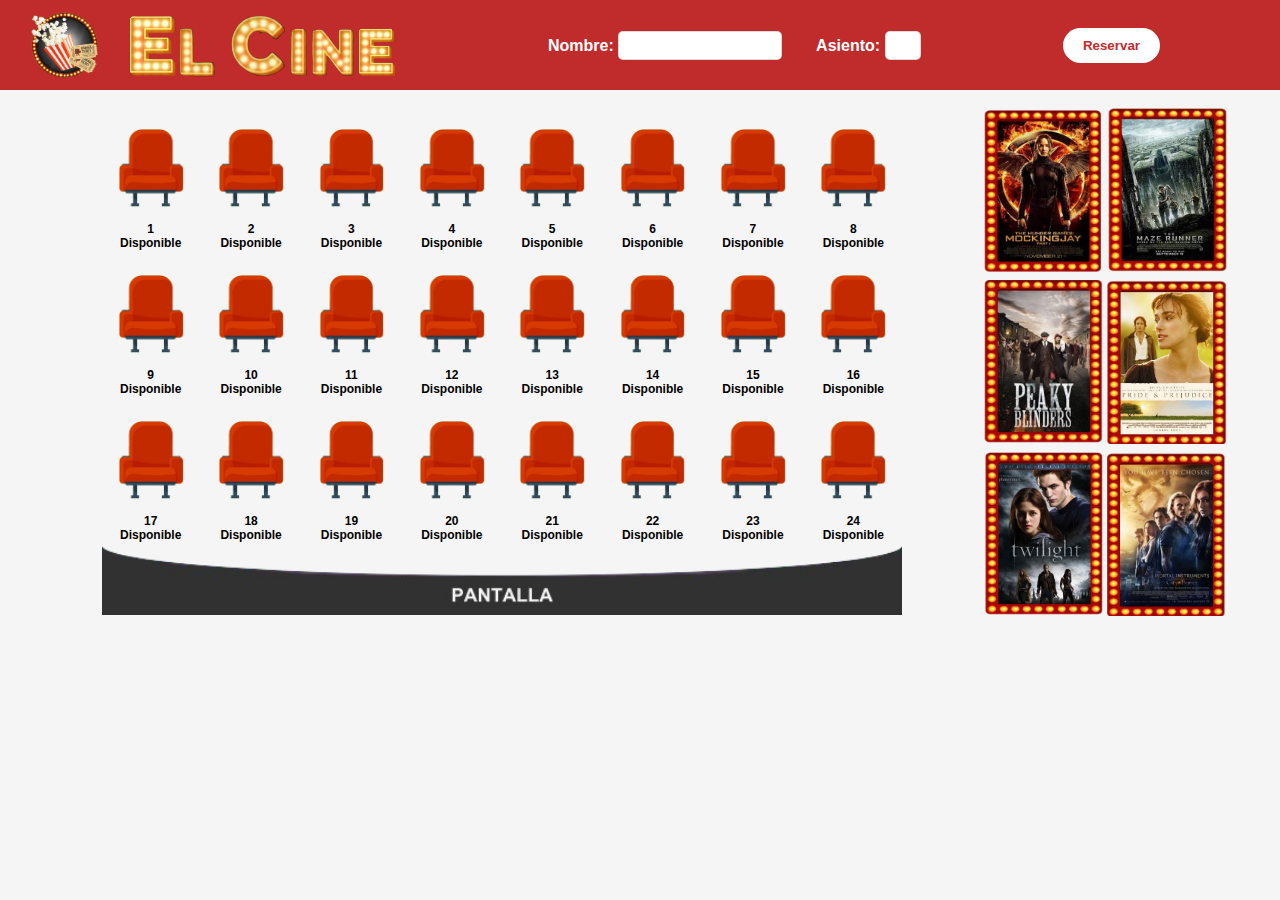
<file: index.html>
<!DOCTYPE html>
<html lang="en">
<head>
    <meta charset="UTF-8">
    <meta name="viewport" content="widtd=device-widtd, initial-scale=1.0">
    <title>El Cine</title>
    
    <!--Se referencian los códigos JavaScript y la hoja de estilo css.-->
    <script type="text/javascript" src="Cine.js"></script>
    <link rel="stylesheet" href="Cine.css">

</head>
<body>

    <!--Se agrega un encabezado.-->
    <header>

        <!--Se insertan las imágenes del logotipo y el nombre del cine.-->
        <div class="logo">
            <img src="LogoCine.png" alt="Logo del cine">
            <img src="Tipografia.png" alt="Logo del cine">
        </div>
        <!--Se agregan dos cajas de texto, una para que el usuario escriba el nombre de la reserva y la segunda para que seleccione un número de asiento.-->
        <nav>
        Nombre: <input class="BoxName" type="text" id="nomAsiento">
        Asiento: <input class="BoxNum" type="text" id="numAsiento" onkeypress="soloNumeros(event)"> 
        </nav>
        <!--Se agrega un botón de "Reserva" que llama a su función homónima.-->
        <button type="button" class="button" onclick="Reservar();">
            <span class="button_text">Reservar</span>
        </button>

    <!--Se crea una tabla que muestra los asientos de la sala de cine.-->
    </header>
    
           <table class="TablaAsientos" border="1">
    
            <!--Al hacer clic en un asiento, llama a la función "Ventana"-->
            <tr class="asientos">
                <td><img src="Empty seat.png" id="Asiento1" onclick="Ventana(1)"></td>
                <td><img src="Empty seat.png" id="Asiento2" onclick="Ventana(2)"></td>
                <td><img src="Empty seat.png" id="Asiento3" onclick="Ventana(3)"></td>
                <td><img src="Empty seat.png" id="Asiento4" onclick="Ventana(4)"></td>
                <td><img src="Empty seat.png" id="Asiento5" onclick="Ventana(5)"></td>
                <td><img src="Empty seat.png" id="Asiento6" onclick="Ventana(6)"></td>
                <td><img src="Empty seat.png" id="Asiento7" onclick="Ventana(7)"></td>
                <td><img src="Empty seat.png" id="Asiento8" onclick="Ventana(8)"></td>
            </tr>
            <!--Se agrega la etiqueta con el número de asiento y la leyenda "Disponible" por default debajo de cada asiento.-->
            <tr class="etiquetas">
                <td height="10px"><label id="Etiqueta1">1<br>Disponible</label></td>
                <td height="10px"><label id="Etiqueta2">2<br>Disponible</label></td>
                <td height="10px"><label id="Etiqueta3">3<br>Disponible</label></td>
                <td height="10px"><label id="Etiqueta4">4<br>Disponible</label></td>
                <td height="10px"><label id="Etiqueta5">5<br>Disponible</label></td>
                <td height="10px"><label id="Etiqueta6">6<br>Disponible</label></td>
                <td height="10px"><label id="Etiqueta7">7<br>Disponible</label></td>
                <td height="10px"><label id="Etiqueta8">8<br>Disponible</label></td>
            </tr>
            <!--Al hacer clic en un asiento, llama a la función "Ventana"-->
            <tr class="asientos">
                <td><img src="Empty seat.png" id="Asiento9" onclick="Ventana(9)"></td>
                <td><img src="Empty seat.png" id="Asiento10" onclick="Ventana(10)"></td>
                <td><img src="Empty seat.png" id="Asiento11" onclick="Ventana(11)"></td>
                <td><img src="Empty seat.png" id="Asiento12" onclick="Ventana(12)"></td>
                <td><img src="Empty seat.png" id="Asiento13" onclick="Ventana(13)"></td>
                <td><img src="Empty seat.png" id="Asiento14" onclick="Ventana(14)"></td>
                <td><img src="Empty seat.png" id="Asiento15" onclick="Ventana(15)"></td>
                <td><img src="Empty seat.png" id="Asiento16" onclick="Ventana(16)"></td>
            </tr>
            <!--Se agrega la etiqueta con el número de asiento y la leyenda "Disponible" por default debajo de cada asiento.-->
            <tr class="etiquetas">
                <td height="10px"><label id="Etiqueta9">9<br>Disponible</label></td>
                <td height="10px"><label id="Etiqueta10">10<br>Disponible</label></td>
                <td height="10px"><label id="Etiqueta11">11<br>Disponible</label></td>
                <td height="10px"><label id="Etiqueta12">12<br>Disponible</label></td>
                <td height="10px"><label id="Etiqueta13">13<br>Disponible</label></td>
                <td height="10px"><label id="Etiqueta14">14<br>Disponible</label></td>
                <td height="10px"><label id="Etiqueta15">15<br>Disponible</label></td>
                <td height="10px"><label id="Etiqueta16">16<br>Disponible</label></td>
            </tr>
            <!--Al hacer clic en un asiento, llama a la función "Ventana"-->
            <tr class="asientos">
                <td><img src="Empty seat.png" id="Asiento17" onclick="Ventana(17)"></td>
                <td><img src="Empty seat.png" id="Asiento18" onclick="Ventana(18)"></td>
                <td><img src="Empty seat.png" id="Asiento19" onclick="Ventana(19)"></td>
                <td><img src="Empty seat.png" id="Asiento20" onclick="Ventana(20)"></td>
                <td><img src="Empty seat.png" id="Asiento21" onclick="Ventana(21)"></td>
                <td><img src="Empty seat.png" id="Asiento22" onclick="Ventana(22)"></td>
                <td><img src="Empty seat.png" id="Asiento23" onclick="Ventana(23)"></td>
                <td><img src="Empty seat.png" id="Asiento24" onclick="Ventana(24)"></td>
            </tr>
            <!--Se agrega la etiqueta con el número de asiento y la leyenda "Disponible" por default debajo de cada asiento.-->
            <tr class="etiquetas">
                <td height="10px"><label id="Etiqueta17">17<br>Disponible</label></td>
                <td height="10px"><label id="Etiqueta18">18<br>Disponible</label></td>
                <td height="10px"><label id="Etiqueta19">19<br>Disponible</label></td>
                <td height="10px"><label id="Etiqueta20">20<br>Disponible</label></td>
                <td height="10px"><label id="Etiqueta21">21<br>Disponible</label></td>
                <td height="10px"><label id="Etiqueta22">22<br>Disponible</label></td>
                <td height="10px"><label id="Etiqueta23">23<br>Disponible</label></td>
                <td height="10px"><label id="Etiqueta24">24<br>Disponible</label></td>
            </tr>
            <!--Se combinan las celdas de la última fila de la tabla para insertar la imagen de la pantalla.-->
            <tr><th colspan="8"><img src="Pantalla.png" alt="Pantalla" width="800px"></th></th>
            </table>
 
    <!--Se crea la ventana modal para editar o eliminar la reserva de un asiento.-->
    <div id="miModal" class="modal">
        <div class="modal-content">
            <!--Se llama a la función "cerrarModal()" en caso de dar clic en la x.-->
            <span class="close" onclick="cerrarModal()">&times;</span>
            <label>Nombre:</label>
            <!--Se agrega una caja de texto para escribir el nombre de la reserva.-->
            <input type="text" id="nomAsiento2"><br><br>
            <label>Asiento:</label>
            <!--Se agrega una caja de texto para escribir el número de asiento.-->
            <input type="text" id="numAsiento2"><br><br>
            <!--Se agrega un botón que llama a la función "Guardar()" para almacenar los datos editados.-->
            <button class="BotonModal" onclick="Guardar()">Guardar</button>
            <!--Se agrega un botón que llama a la función "Eliminar()" para borrar la reserva.-->
            <button class="BotonModal" onclick="Eliminar()">Eliminar</button>
        </div>
    </div>

    <!--Se crea una tabla para simular una cartelera de cine, donde al dar clic a las imágenes llama a la función "Ventana2()".-->
    <table class="Cartelera">
        <tr>
            <td><img src="The Hunger Games.png" onclick="Ventana2(1)"></a></td>
            <td><img src="The Maze Runner.png" onclick="Ventana2(2)"></td>
        </tr>
        <tr>
            <td><img src="Peaky Blinders.png" onclick="Ventana2(3)"></td>
            <td><img src="OrgulloPrejuicio.png" onclick="Ventana2(4)"></td>
        </tr>
        <tr>
            <td><img src="Twilight.png" onclick="Ventana2(5)"></td>
            <td><img src="Shadowhunters.png" onclick="Ventana2(6)"></td>
        </tr>
    </table>

    <!--Se crea una ventana modal donde se reproduce el trailer de la película seleccionada.-->
    <div id="miModal2" class="modal2">
        <div class="modal2-content">
            <iframe id="trailer" width="560" height="315" src="" title="YouTube video player" frameborder="0" allow="accelerometer; autoplay; clipboard-write; encrypted-media; gyroscope; picture-in-picture; web-share" referrerpolicy="strict-origin-when-cross-origin" allowfullscreen></iframe>
        </div>
    </div>

</body>
</html>
</file>
<file: Cine.css>
header{
    display:flex;
    min-height:70px;
    background-color:rgb(192, 44, 44);
    justify-content:space-between;
    align-items:center;
    padding:10px;
    color:white;
    font-family: Arial, Helvetica, sans-serif;
    font-weight: bold;
}

.logo{
    display:flex;
    align-items: center;
}

.logo img{
    height:70px;
    margin-left:20px;
    margin-right:8px;
}

nav a{
    font-weight:600px;
    padding-right:10px;
}

input[type=text] {
    height: 25px;
    outline: none;
    border: 1px solid #cdcdcd;
    border-color: rgba(0,0,0,.15);
    background-color: white;
    font-size: 16px;
    border-radius: 5px;
}

.BoxNum{
    width:30px;
    text-align:center;
    margin-right: 0px;
}
.BoxName{
    width:150px;
    padding-left:10px;
    margin-right: 30px;
}

.button {
    padding: 10px 20px;
    background-color: #ffffff;
    color: rgb(192, 44, 44);
    font-weight: bold;
    border: none;
    border-radius: 100px;
    cursor: pointer;
    margin-left: 0px;
    margin-right: 110px;
  }
  .button:hover {
    background-color: #ffcfcf;
  }
  .button:active {
    background-color: rgb(224, 75, 75);
    color: whitesmoke;
  }

@media (max-width:700px){
    header{
        flex-direction:column;
    }
    nav{
        padding:10px 0px;
    }
}

body{
    background-color:whitesmoke;
    margin:0;
}

p{
    font-family: Arial, Helvetica, sans-serif;
    color:black;
}
center{
    font-family: Arial, Helvetica, sans-serif;
    color:black; 
}

.etiquetas{
    height:12px;
    border: 1px solid whitesmoke;
    margin:0px;
    padding:0px;
    font-size:12px;
    /*align-items:center;*/
    vertical-align: top;
    font-weight: bold;

}

.asientos img{
    height:80px;
    border: 1px solid whitesmoke;
    vertical-align:middle;
    padding: 10px;
    margin-top:10px;
    cursor: pointer;
}

.modal {
    display:none;
    position:fixed;
    z-index: 1;
    left: 0;
    top: 0;
    width: 100%;
    height: 100%;
    overflow: auto;
    background-color: rgba(0, 0, 0, 0.4); /* Fondo oscuro */
}
.modal-content {
    background-color: #fefefe;
    margin: 15% auto;
    padding: 20px;
    border: 1px solid #888;
    width: 25%;
    font-family: Arial, Helvetica, sans-serif;
    font-weight: bold;
}
.close {
    color: #aaa;
    float: right;
    font-size: 28px;
    font-weight: bold;
}
.close:hover,
.close:focus {
    color: rgb(192, 44, 44);
    text-decoration: none;
    cursor: pointer;
}

.BotonModal{
padding: 10px 20px;
background-color: rgb(192, 44, 44);
color: white;
font-weight: bold;
border: none;
border-radius: 100px;
cursor: pointer;
margin-left: 0px;
}
.BotonModal:hover {
background-color: rgb(224, 75, 75);
}
.BotonModal:active {
background-color: #ffcfcf;
color: whitesmoke;
}

.TablaAsientos{
    border-collapse:collapse;
    background-color:whitesmoke;
    font-family: Arial, Helvetica, sans-serif;
    color:black;
    font-size: 15px;
    margin-left: auto;
    margin-right: auto;
    margin-top:15px;
    margin-bottom:auto;
    text-align: center;
    border: 1px solid whitesmoke;
    float:left;
    margin-left:100px;
}

.Cartelera img{
    height:164px;
    cursor: pointer;
}

.Cartelera{
    margin-right:50px;
    margin-top:15px;
    float: right;
}

.modal2 {
    display:none;
    position:fixed;
    z-index: 1;
    left: 0;
    top: 0;
    width: 100%;
    height: 100%;
    overflow: auto;
    background-color: rgba(0, 0, 0, 0.4); /* Fondo oscuro */
}
.modal2-content {
    background-color: #fefefe;
    border: 1px solid #888;
    width: 560px;
    height: 315px;
    font-family: Arial, Helvetica, sans-serif;
    font-weight: bold;
    margin-left: auto;
    margin-right: auto;
    margin-top: 140px;
}
iframe {
    float: center;
}
</file>
